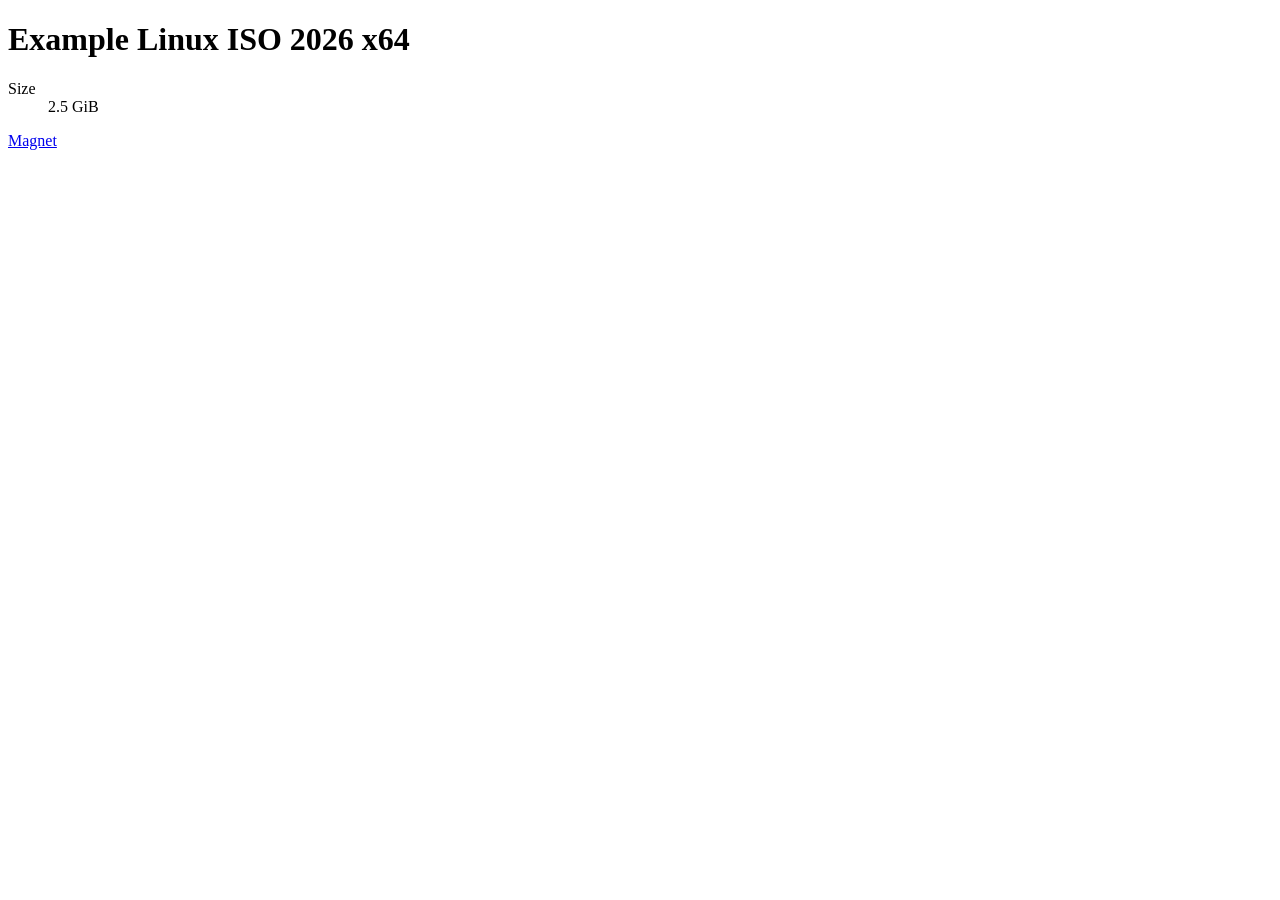
<file: fixtures/ext/detail.html>
<!doctype html>
<html lang="en">
  <head><title>Example Linux ISO</title></head>
  <body>
    <h1>Example Linux ISO 2026 x64</h1>
    <dl><dt>Size</dt><dd>2.5 GiB</dd></dl>
    <a data-name="Example Linux ISO 2026 x64" data-size="2684354560"
       href="magnet:?xt=urn:btih:0123456789abcdef0123456789abcdef01234567&amp;dn=Example+Linux+ISO">
      Magnet
    </a>
  </body>
</html>
</file>
